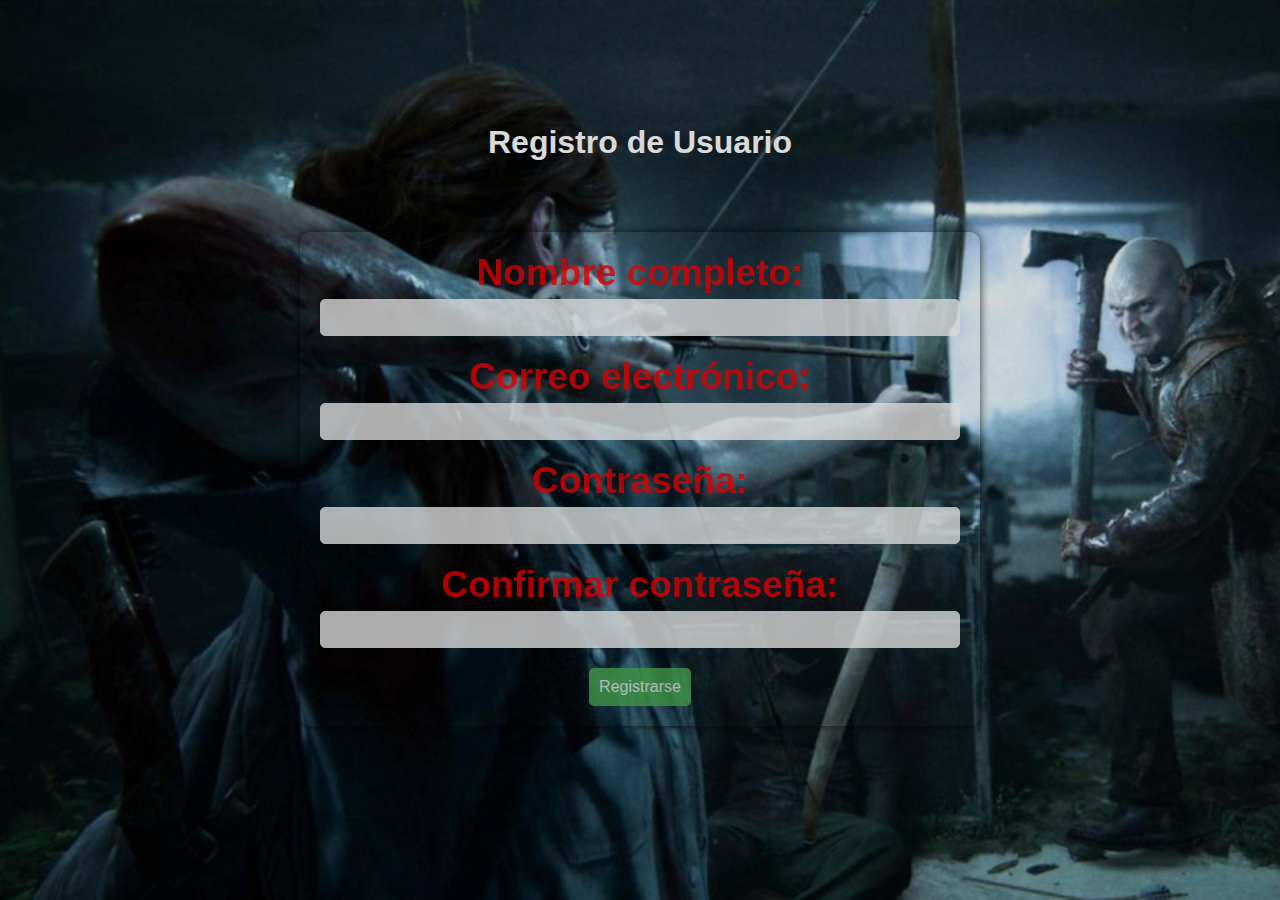
<file: Registrousuario.HTML>
<!DOCTYPE html>
<html lang="es">
<head>
  <meta charset="UTF-8">
  <meta http-equiv="X-UA-Compatible" content="IE=edge">
  <meta name="viewport" content="width=device-width, initial-scale=1.0">
  <link rel="icon" href="pngegg (1).png">
  <title>Registro de Usuario</title>
  <style>
    body {
      font-family: Arial, sans-serif;
      background-color: #f2f2f2;
      margin: 0;
    }
    h1 {
      text-align: center;
      margin-top: 50px;
    }
    form {
      width: 50%;
      margin: 50px auto;
      border-radius: 10px;
      padding: 20px;
      box-shadow: 0 0 10px rgba(0, 0, 0, 0.973);
      opacity: 0.8;
    }
    label {
      display: block;
      font-weight: bold;
      margin-bottom: 5px;
      color: red;
      font-size: 37px;
    }
    input[type="text"],
    input[type="email"],
    input[type="password"] {
      width: 100%;
      padding: 10px;
      border: 1px solid #ffffff;
      border-radius: 5px;
      margin-bottom: 20px;
      box-sizing: border-box;
    }
    button[type="submit"] {
      background-color: #4CAF50;
      color: #fff;
      border: none;
      border-radius: 5px;
      padding: 10px;
      font-size: 16px;
      cursor: pointer;
      color: white;
    }
    button[type="submit"]:hover {
      background-color: #3e8e41;
    }
    .hero {
      background-image: url(tlsf.jpg);
      background-color: #ffffff;
      width: 100%;
      height: 100vh;
      background-repeat: no-repeat;
      background-size: cover;
      text-align: center;
      display: flex;
      flex-direction: column;
      justify-content: center;
      align-items: center;
      image-rendering: optimizeQuality;
      filter: brightness(85%);
    }
    .hero h1 {
      color: #ffffff;
      margin-top: 0;
      color: white;
    }
  </style>
</head>
<body>
  <div class="hero">
    <h1>Registro de Usuario</h1>
    <form>
      <label for="nombre">Nombre completo:</label>
      <input type="text" id="nombre" name="nombre" required>

      <label for="correo">Correo electrónico:</label>
      <input type="email" id="correo" name="correo" required>

      <label for="password">Contraseña:</label>
      <input type="password" id="password" name="password" required>

      <label for="confirm-password">Confirmar contraseña:</label>
      <input type="password" id="confirm-password" name="confirm-password" required>

      <button type="submit">Registrarse</button>
    </form>
  </div>
</body>
</html>
</file>
